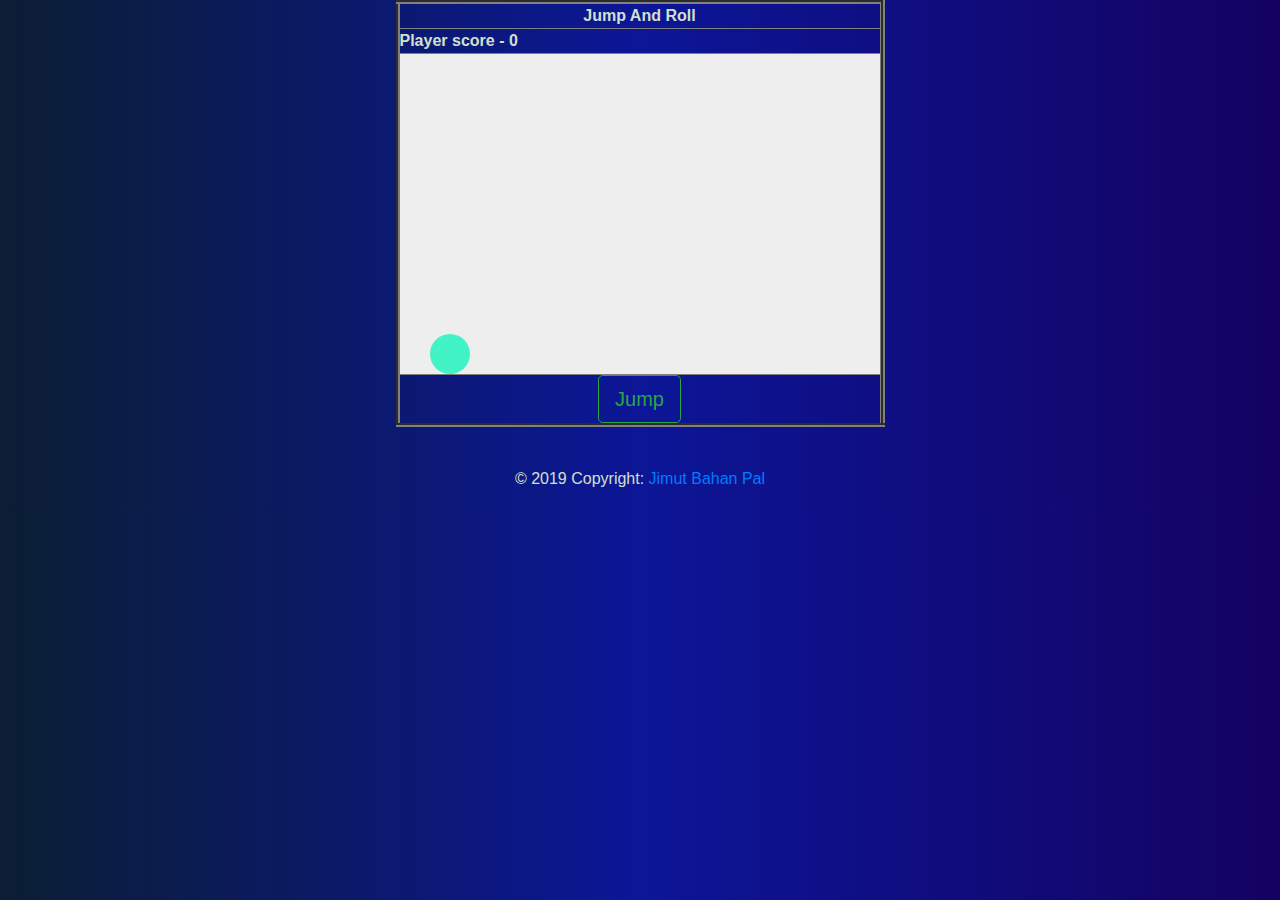
<file: JumpAndRoll2D/index.html>
<!DOCTYPE html>

<!--
    https://cdn.staticaly.com/gh/Jimut123/JSGAMES/86a9730e/JumpAndRun2D/index.html
-->

<html>
<meta name="viewport" content="width=device-width, initial-scale=0.5, maximum-scale=1, user-scalable=no">

<link rel="stylesheet" href="https://stackpath.bootstrapcdn.com/bootstrap/4.3.1/css/bootstrap.min.css" integrity="sha384-ggOyR0iXCbMQv3Xipma34MD+dH/1fQ784/j6cY/iJTQUOhcWr7x9JvoRxT2MZw1T" crossorigin="anonymous">


<script src="https://code.jquery.com/jquery-3.3.1.slim.min.js" integrity="sha384-q8i/X+965DzO0rT7abK41JStQIAqVgRVzpbzo5smXKp4YfRvH+8abtTE1Pi6jizo" crossorigin="anonymous"></script>
<script src="https://cdnjs.cloudflare.com/ajax/libs/popper.js/1.14.7/umd/popper.min.js" integrity="sha384-UO2eT0CpHqdSJQ6hJty5KVphtPhzWj9WO1clHTMGa3JDZwrnQq4sF86dIHNDz0W1" crossorigin="anonymous"></script>
<script src="https://stackpath.bootstrapcdn.com/bootstrap/4.3.1/js/bootstrap.min.js" integrity="sha384-JjSmVgyd0p3pXB1rRibZUAYoIIy6OrQ6VrjIEaFf/nJGzIxFDsf4x0xIM+B07jRM" crossorigin="anonymous"></script>


<head>
    <meta charset="utf-8" />
    <title>A simple ball game</title>
    <style>
    	* { padding: 0; margin: 0; }
    	canvas { background: #eee; display: block; margin: 0 auto; }
    </style>
    
</head>
<body id="body_id">




<center>
    <table border="4px">
        <tr>
            <th><center> Jump And Roll </center></th>
        </tr>

        <tr>
            <th id='playerscore' align="center"> Player score - 0 <th></center>
        </tr>

        <tr>
            <td> <canvas id="myCanvas" width="480" height="320"></canvas> </td>
        </tr>

        <tr>
            <td> 
            <center>  <button type="button" class="btn btn-outline-success btn-lg" onclick="buttonFunction()" >Jump</button> </center>
            </td>
        </tr>
    </table>
</center>

<script type="text/javascript" src="script.js"></script>
<link href="style.css" rel="stylesheet" type="text/css">


<footer class="page-footer font-small special-color-dark pt-4">
  <!-- Copyright -->
  <div class="footer-copyright text-center py-3">© 2019 Copyright:
    <a href="https://jimut123.github.io/" target="_blank"> Jimut Bahan Pal</a>
  </div>
  <!-- Copyright -->

</footer>


</body>
</html>
</file>
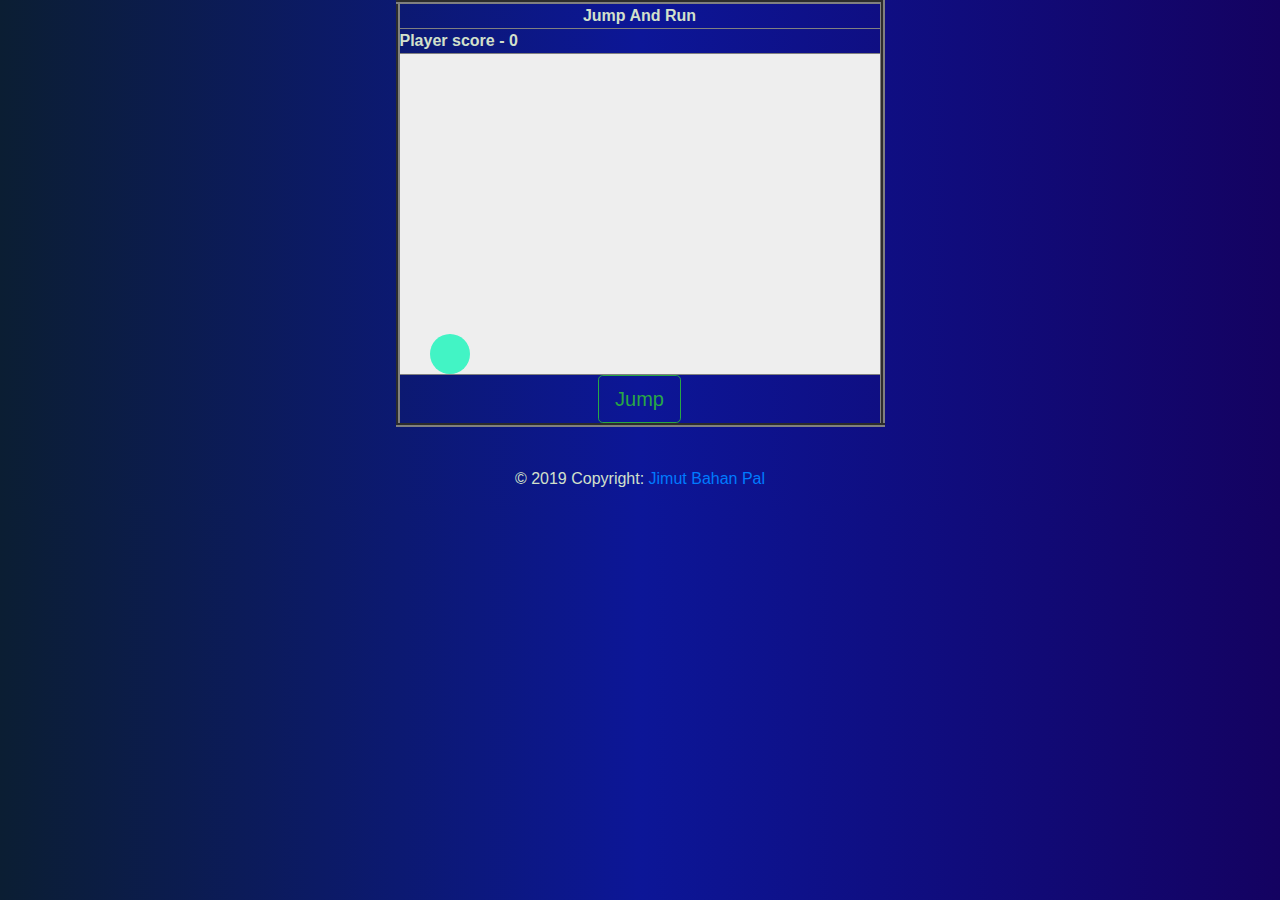
<file: JumpAndRun2D/index.html>
<!DOCTYPE html>

<!--
    https://cdn.staticaly.com/gh/Jimut123/JSGAMES/86a9730e/JumpAndRun2D/index.html
-->

<html>
<meta name="viewport" content="width=device-width, 
initial-scale=1, maximum-scale=1, user-scalable=no">

<link rel="stylesheet" href="https://stackpath.bootstrapcdn.com/bootstrap/4.3.1/css/bootstrap.min.css" integrity="sha384-ggOyR0iXCbMQv3Xipma34MD+dH/1fQ784/j6cY/iJTQUOhcWr7x9JvoRxT2MZw1T" crossorigin="anonymous">


<script src="https://code.jquery.com/jquery-3.3.1.slim.min.js" integrity="sha384-q8i/X+965DzO0rT7abK41JStQIAqVgRVzpbzo5smXKp4YfRvH+8abtTE1Pi6jizo" crossorigin="anonymous"></script>
<script src="https://cdnjs.cloudflare.com/ajax/libs/popper.js/1.14.7/umd/popper.min.js" integrity="sha384-UO2eT0CpHqdSJQ6hJty5KVphtPhzWj9WO1clHTMGa3JDZwrnQq4sF86dIHNDz0W1" crossorigin="anonymous"></script>
<script src="https://stackpath.bootstrapcdn.com/bootstrap/4.3.1/js/bootstrap.min.js" integrity="sha384-JjSmVgyd0p3pXB1rRibZUAYoIIy6OrQ6VrjIEaFf/nJGzIxFDsf4x0xIM+B07jRM" crossorigin="anonymous"></script>


<head>
    <meta charset="utf-8" />
    <title>A simple ball game</title>
    <style>
    	* { padding: 0; margin: 0; }
    	canvas { background: #eee; display: block; margin: 0 auto; }
    </style>
    
</head>
<body id="body_id">




<center>
    <table border="4px">
        <tr>
            <th><center> Jump And Run </center></th>
        </tr>

        <tr>
            <th id='playerscore' align="center"> Player score - 0 <th></center>
        </tr>

        <tr>
            <td> <canvas id="myCanvas" width="480" height="320"></canvas> </td>
        </tr>

        <tr>
            <td> 
            <center>  <button type="button" class="btn btn-outline-success btn-lg" onclick="buttonFunction()" >Jump</button> </center>
            </td>
        </tr>
    </table>
</center>

<script type="text/javascript" src="script.js"></script>
<link href="style.css" rel="stylesheet" type="text/css">


<footer class="page-footer font-small special-color-dark pt-4">
  <!-- Copyright -->
  <div class="footer-copyright text-center py-3">© 2019 Copyright:
    <a href="https://jimut123.github.io/" target="_blank"> Jimut Bahan Pal</a>
  </div>
  <!-- Copyright -->

</footer>


</body>
</html>
</file>
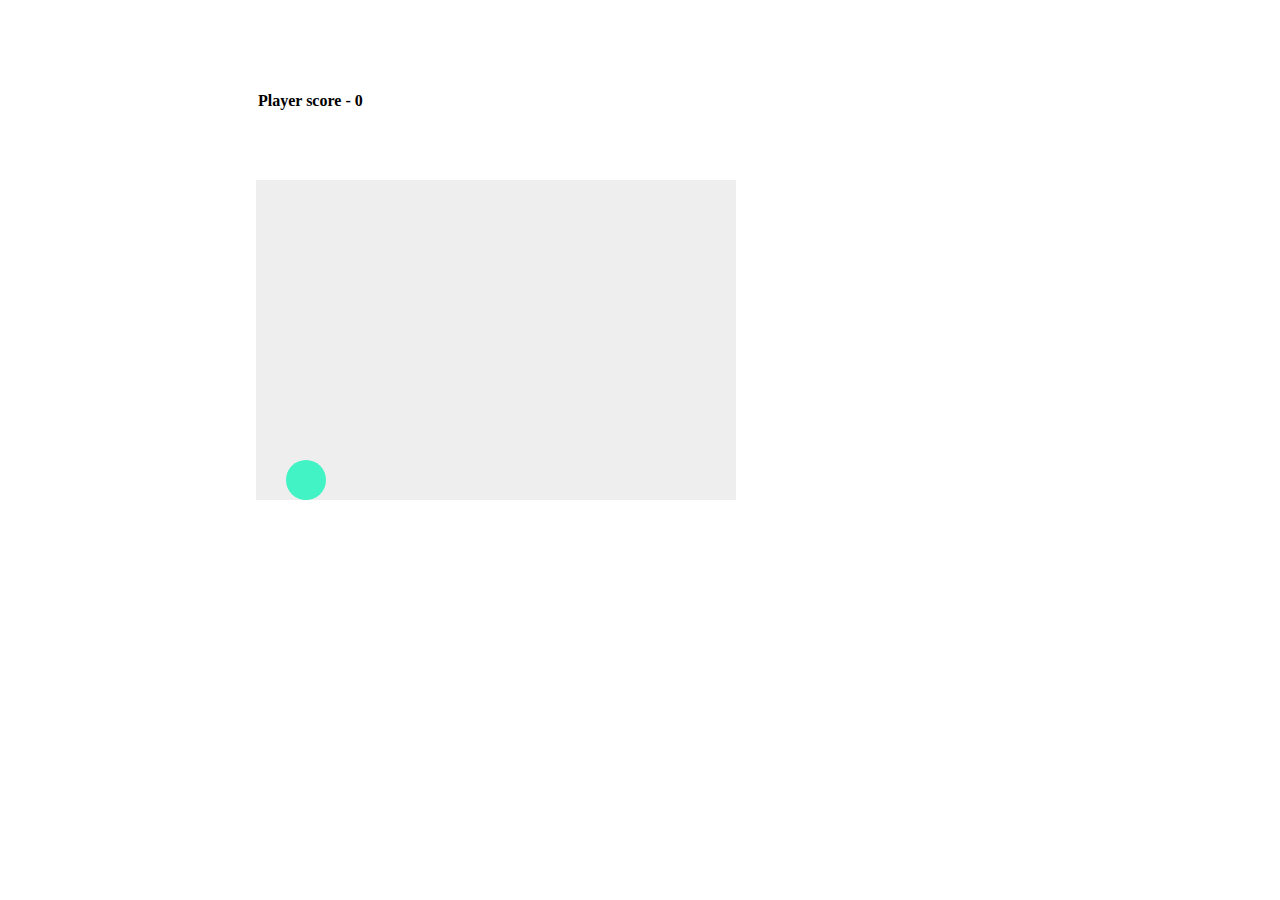
<file: Runner2d/index.html>
<!DOCTYPE html>

<!--
    https://cdn.staticaly.com/gh/Jimut123/JSGAMES/cc6e2d28/Runner2d/index.html
-->

<html>
<style>
    canvas{
            position: absolute;
            top: 20%;
            left: 20%;
        }
    #score-table
	{
		position: absolute;
		top: 10%;
		left: 20%;
	}

</style>
<head>
    <meta charset="utf-8" />
    <title>A simple ball game</title>
    <style>
    	* { padding: 0; margin: 0; }
    	canvas { background: #eee; display: block; margin: 0 auto; }
    </style>
    
</head>
<body>


    <table id="score-table" >
        <tr>
            <th id='playerscore'> Player score - 0</th>
        </tr>
    </table>


<canvas id="myCanvas" width="480" height="320"></canvas>


<script>

var downPressed = false;
var cnv_width = 480;
var cnv_height = 320;
var upPressed = false;
var jump = 0;
var jump_height = 120;
var lock=false;
var time_int = 0;
var building_width = 30;
var building_max_height = 40;
var score=0;
var checker=0;


var canvas = document.getElementById("myCanvas");
var ctx = canvas.getContext("2d");

var stck_building = [];
document.addEventListener("keydown", keyDownHandler, false);
document.addEventListener("keyup", keyUpHandler, false);
//document.addEventListener("mousemove", mouseMoveHandler, false);

function keyDownHandler(e) {
    if(e.key == "Up" || e.key == "ArrowUp") {
        upPressed = true;
        lock = true;
        checker++;
        //console.log("UP ARROW PRESSED!",upPressed);
        //console.log(checker);
    }
}

function keyUpHandler(e) {
    if(e.key == "Right" || e.key == "ArrowRight") {
        upPressed = false;
    }
    else if(e.key == "Left" || e.key == "ArrowLeft") {
        downPressed = false;
    }
}



var ballRadius=20;
var x = 30+ballRadius;
var y = cnv_height-ballRadius;
var velx = cnv_width;


function gen_rn(num){
    k = parseInt(Math.random()*num);
    return k;
}
 
function generate_random_color(){
    var color_array_hex = [0,1,2,3,4,5,6,7,8,9,'A','B','C','D','E','F']
    var i = 5;
    l = '#';
    while(parseInt(i)>=0)
    {
        l = l+color_array_hex[gen_rn(16)];
        i=i-1;
    }
    return l;
}


function drawBall(jump=0) {
  ctx.beginPath();
  ctx.arc(x, y-jump, ballRadius, 0, Math.PI*2);
  ctx.fillStyle = "#42f4c5";
  ctx.fill();
  ctx.closePath();
}

function drawBuildings(building_height,building_col,building_gap){
    ctx.beginPath();
    // (x, y, width, height);
    ctx.fillRect(velx-building_gap, cnv_height-building_height, building_width, building_height)
    ctx.fillStyle = String(building_col);
    ctx.fill();
    ctx.closePath();

}

function showScore(){
    //console.log(score);
    document.getElementById('playerscore').innerHTML = "Player score - "+score;
}

function CollisionDetection(){
    
    if(stck_building.length>0){
        //for (var iter = 0; iter<stck_building.length;iter++)
        //{
        iter = 0;
        col_x = velx-stck_building[iter][2];
        col_y = cnv_height -stck_building[iter][0];
        col_width = building_width;
        col_height = stck_building[iter][0];

        //console.log("x = ",col_x,"y = ",col_y,"width = ",col_width," height = ",col_height);

        ball_x = x;
        ball_y = y-jump;
        ball_rad = ballRadius;
        //console.log(jump)
        //console.log("ball_x = ",ball_x," ball_y = ",ball_y,"ball_rad = ",ball_rad);
        // make the collision detector !!
        //console.log(ball_x-ball_rad,"--",ball_x+ball_rad);
        //console.log("iter = ",iter," --> ",col_x,"--",col_x+col_width);
        if( ( (ball_x-ball_rad)<col_x && col_x<(ball_x+ball_rad))|| ((ball_x-ball_rad)<(col_x+col_width) && (col_x+col_width)<(ball_x+ball_rad) ) ){
            if(ball_y+ball_rad>col_y ){
                    alert("collided");
                    console.log((ball_x-ball_rad),"--",(ball_x+ball_rad));
                    console.log("ball_y",ball_y,"col_y",col_y);
                    console.log("iter = ",iter," --> ",col_x,"--",(col_x+col_width));
            }
            
            else{
                    //console.log("not collided");
            }
        }
           
    }
}

function draw(){
    ctx.clearRect(0, 0, canvas.width, canvas.height);
    //console.log(checker);
    CollisionDetection();
    showScore();
    time_int += 2;
    if(time_int>120)
    {
        
        building_height = gen_rn(building_max_height)+10;        //40 is the max building height
        building_col = "red";//generate_random_color();
        building_gap = 30+gen_rn(80);
        drawBuildings(building_height,building_col,building_gap);
        stck_building.push([building_height,building_col,building_gap]);
        //console.log(stck_building);
        time_int=0;
        if (velx-stck_building[0][2]<0)
        {
            stck_building.shift();
            score++;
        }
        
    }
    //console.log(stck_building)
    
    if(stck_building.length>0){
        for (var iter = 0; iter<stck_building.length;iter++)
        {
            //console.log(stck_building[iter][0]+"  "+stck_building[iter][1])
            drawBuildings(stck_building[iter][0],stck_building[iter][1],stck_building[iter][2]);
            //console.log(typeof(stck_building[iter][1]));
            //console.log(stck_building[iter][1].length);
            stck_building[iter][2] = stck_building[iter][2]+3;
        }
        
        //console.log(stck_building);
    }
    

    requestAnimationFrame(draw);
    if (upPressed == true){
        //CollisionDetection();
        if (jump<=jump_height && lock==true && checker<=2){
            jump = jump+5;
            if(jump>=jump_height)
            {   
                lock=false;
            }
        }
        else if(jump >= 0 && lock == false && checker<=2){
            
            jump=jump-5;
            if(jump<=0)
            {
                jump=0;
                checker=0;
                //console.log(checker);
            }

        } 
        else if(checker>2)
        {
            jump=jump-5;
            if(jump<=0)
            {
                jump=0;
                checker=0;
                //console.log(checker);
            }
        }
        drawBall(jump);
    }
    else{
        drawBall();
    }
}

draw();
</script>


</body>
</html>
</file>
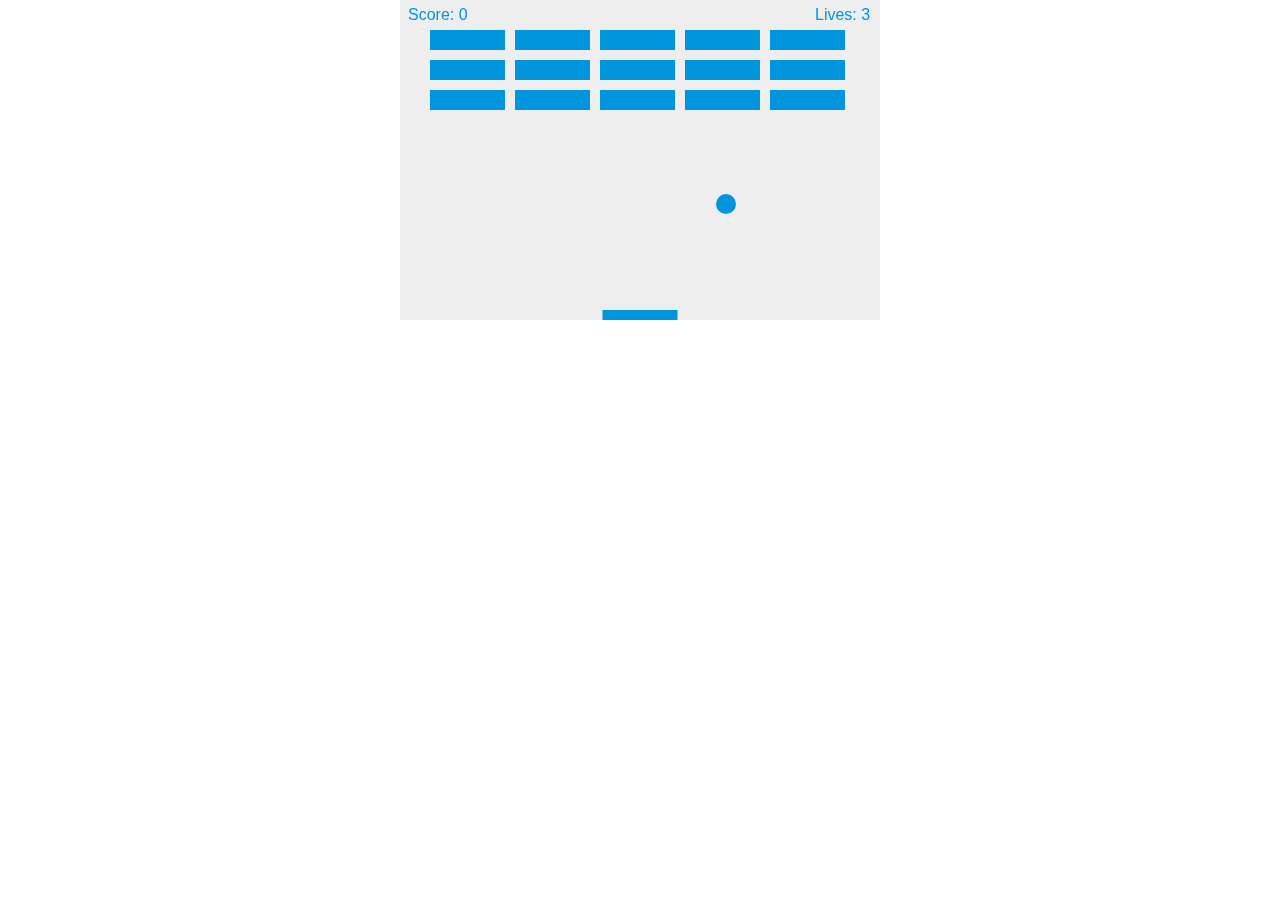
<file: Breakout2D/mdn_breakout.html>
<!DOCTYPE html>
<html>
<head>
    <meta charset="utf-8" />
    <title>Gamedev Canvas Workshop</title>
    <style>
    	* { padding: 0; margin: 0; }
    	canvas { background: #eee; display: block; margin: 0 auto; }
    </style>
</head>
<body>

<canvas id="myCanvas" width="480" height="320"></canvas>

<script>
var canvas = document.getElementById("myCanvas");
var ctx = canvas.getContext("2d");
var ballRadius = 10;
var x = canvas.width/2;
var y = canvas.height-30;
var dx = 2;
var dy = -2;
var paddleHeight = 10;
var paddleWidth = 75;
var paddleX = (canvas.width-paddleWidth)/2;
var rightPressed = false;
var leftPressed = false;
var brickRowCount = 5;
var brickColumnCount = 3;
var brickWidth = 75;
var brickHeight = 20;
var brickPadding = 10;
var brickOffsetTop = 30;
var brickOffsetLeft = 30;
var score = 0;
var lives = 3;

var bricks = [];
for(var c=0; c<brickColumnCount; c++) {
  bricks[c] = [];
  for(var r=0; r<brickRowCount; r++) {
    bricks[c][r] = { x: 0, y: 0, status: 1 };
  }
}

document.addEventListener("keydown", keyDownHandler, false);
document.addEventListener("keyup", keyUpHandler, false);
document.addEventListener("mousemove", mouseMoveHandler, false);

function keyDownHandler(e) {
    if(e.key == "Right" || e.key == "ArrowRight") {
        rightPressed = true;
    }
    else if(e.key == "Left" || e.key == "ArrowLeft") {
        leftPressed = true;
    }
}

function keyUpHandler(e) {
    if(e.key == "Right" || e.key == "ArrowRight") {
        rightPressed = false;
    }
    else if(e.key == "Left" || e.key == "ArrowLeft") {
        leftPressed = false;
    }
}

function mouseMoveHandler(e) {
  var relativeX = e.clientX - canvas.offsetLeft;
  if(relativeX > 0 && relativeX < canvas.width) {
    paddleX = relativeX - paddleWidth/2;
  }
}
function collisionDetection() {
  for(var c=0; c<brickColumnCount; c++) {
    for(var r=0; r<brickRowCount; r++) {
      var b = bricks[c][r];
      if(b.status == 1) {
        if(x > b.x && x < b.x+brickWidth && y > b.y && y < b.y+brickHeight) {
          dy = -dy;
          b.status = 0;
          score++;
          if(score == brickRowCount*brickColumnCount) {
            alert("YOU WIN, CONGRATS!");
            document.location.reload();
          }
        }
      }
    }
  }
}

function drawBall() {
  ctx.beginPath();
  ctx.arc(x, y, ballRadius, 0, Math.PI*2);
  ctx.fillStyle = "#0095DD";
  ctx.fill();
  ctx.closePath();
}
function drawPaddle() {
  ctx.beginPath();
  ctx.rect(paddleX, canvas.height-paddleHeight, paddleWidth, paddleHeight);
  ctx.fillStyle = "#0095DD";
  ctx.fill();
  ctx.closePath();
}

function drawBricks() {
  for(var c=0; c<brickColumnCount; c++) {
    for(var r=0; r<brickRowCount; r++) {
      if(bricks[c][r].status == 1) {
        var brickX = (r*(brickWidth+brickPadding))+brickOffsetLeft;
        var brickY = (c*(brickHeight+brickPadding))+brickOffsetTop;
        bricks[c][r].x = brickX;
        bricks[c][r].y = brickY;
        ctx.beginPath();
        ctx.rect(brickX, brickY, brickWidth, brickHeight);
        ctx.fillStyle = "#0095DD";
        ctx.fill();
        ctx.closePath();
      }
    }
  }
}
function drawScore() {
  ctx.font = "16px Arial";
  ctx.fillStyle = "#0095DD";
  ctx.fillText("Score: "+score, 8, 20);
}
function drawLives() {
  ctx.font = "16px Arial";
  ctx.fillStyle = "#0095DD";
  ctx.fillText("Lives: "+lives, canvas.width-65, 20);
}

function draw() {
  ctx.clearRect(0, 0, canvas.width, canvas.height);
  drawBricks();
  drawBall();
  drawPaddle();
  drawScore();
  drawLives();
  collisionDetection();

  if(x + dx > canvas.width-ballRadius || x + dx < ballRadius) {
    dx = -dx;
  }
  if(y + dy < ballRadius) {
    dy = -dy;
  }
  else if(y + dy > canvas.height-ballRadius) {
    if(x > paddleX && x < paddleX + paddleWidth) {
      dy = -dy;
    }
    else {
      lives--;
      if(!lives) {
        alert("GAME OVER");
        document.location.reload();
      }
      else {
        x = canvas.width/2;
        y = canvas.height-30;
        dx = 3;
        dy = -3;
        paddleX = (canvas.width-paddleWidth)/2;
      }
    }
  }

  if(rightPressed && paddleX < canvas.width-paddleWidth) {
    paddleX += 7;
  }
  else if(leftPressed && paddleX > 0) {
    paddleX -= 7;
  }

  x += dx;
  y += dy;
  requestAnimationFrame(draw);
}

draw();
</script>

</body>
</html>
</file>
<file: JumpAndRoll2D/style.css>
#body_id{
    color: rgb(210, 224, 203);
    background: linear-gradient(to right, #0b1e33, #0c1697, #140261);
}
</file>
<file: JumpAndRun2D/style.css>
#body_id{
    color: rgb(210, 224, 203);
    background: linear-gradient(to right, #0b1e33, #0c1697, #140261);
}
</file>
